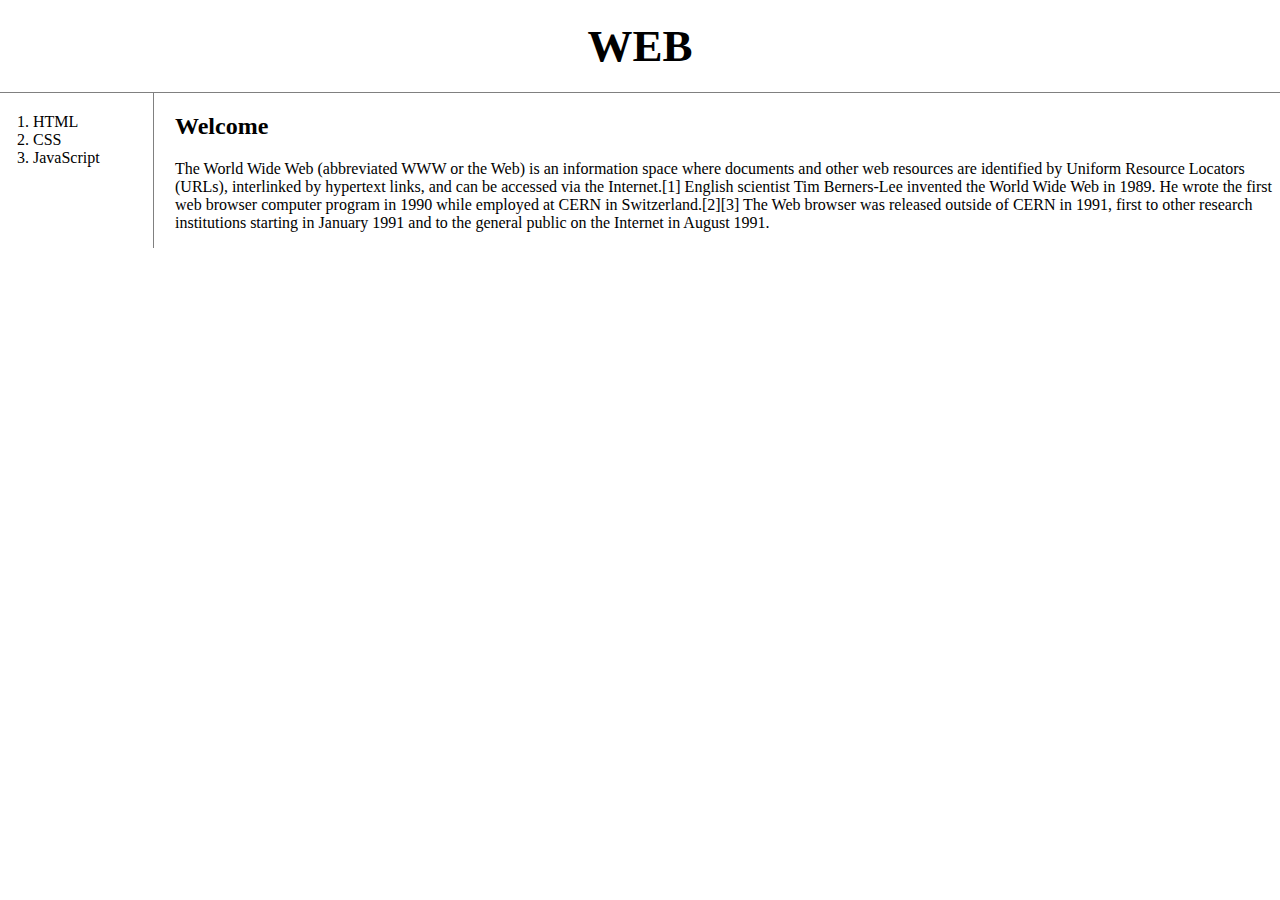
<file: WEB/index.html>
<!doctype html>
<html>
<head>
<title>WEB1 - Welcome</title>
<meta charset="utf-8">
</head>
<link rel="stylesheet" href="style.css">


<body>
   <h1><a href="index.html">WEB</a></h1>
   <div id="grid">
<ol>
  <li><a href="1.html">HTML</a></li>
<li><a href="2.html">CSS</a></li>
<li><a href="3.html">JavaScript</a></li>
</ol>
<div id="article">
<h2>Welcome</h2>
<p>
  The World Wide Web (abbreviated WWW or the Web) is an information space where documents and other web resources are identified by Uniform Resource Locators (URLs), interlinked by hypertext links, and can be accessed via the Internet.[1] English scientist Tim Berners-Lee invented the World Wide Web in 1989. He wrote the first web browser computer program in 1990 while employed at CERN in Switzerland.[2][3] The Web browser was released outside of CERN in 1991, first to other research institutions starting in January 1991 and to the general public on the Internet in August 1991.
  </p>
</div>
</div>
</body>
</html>
</file>
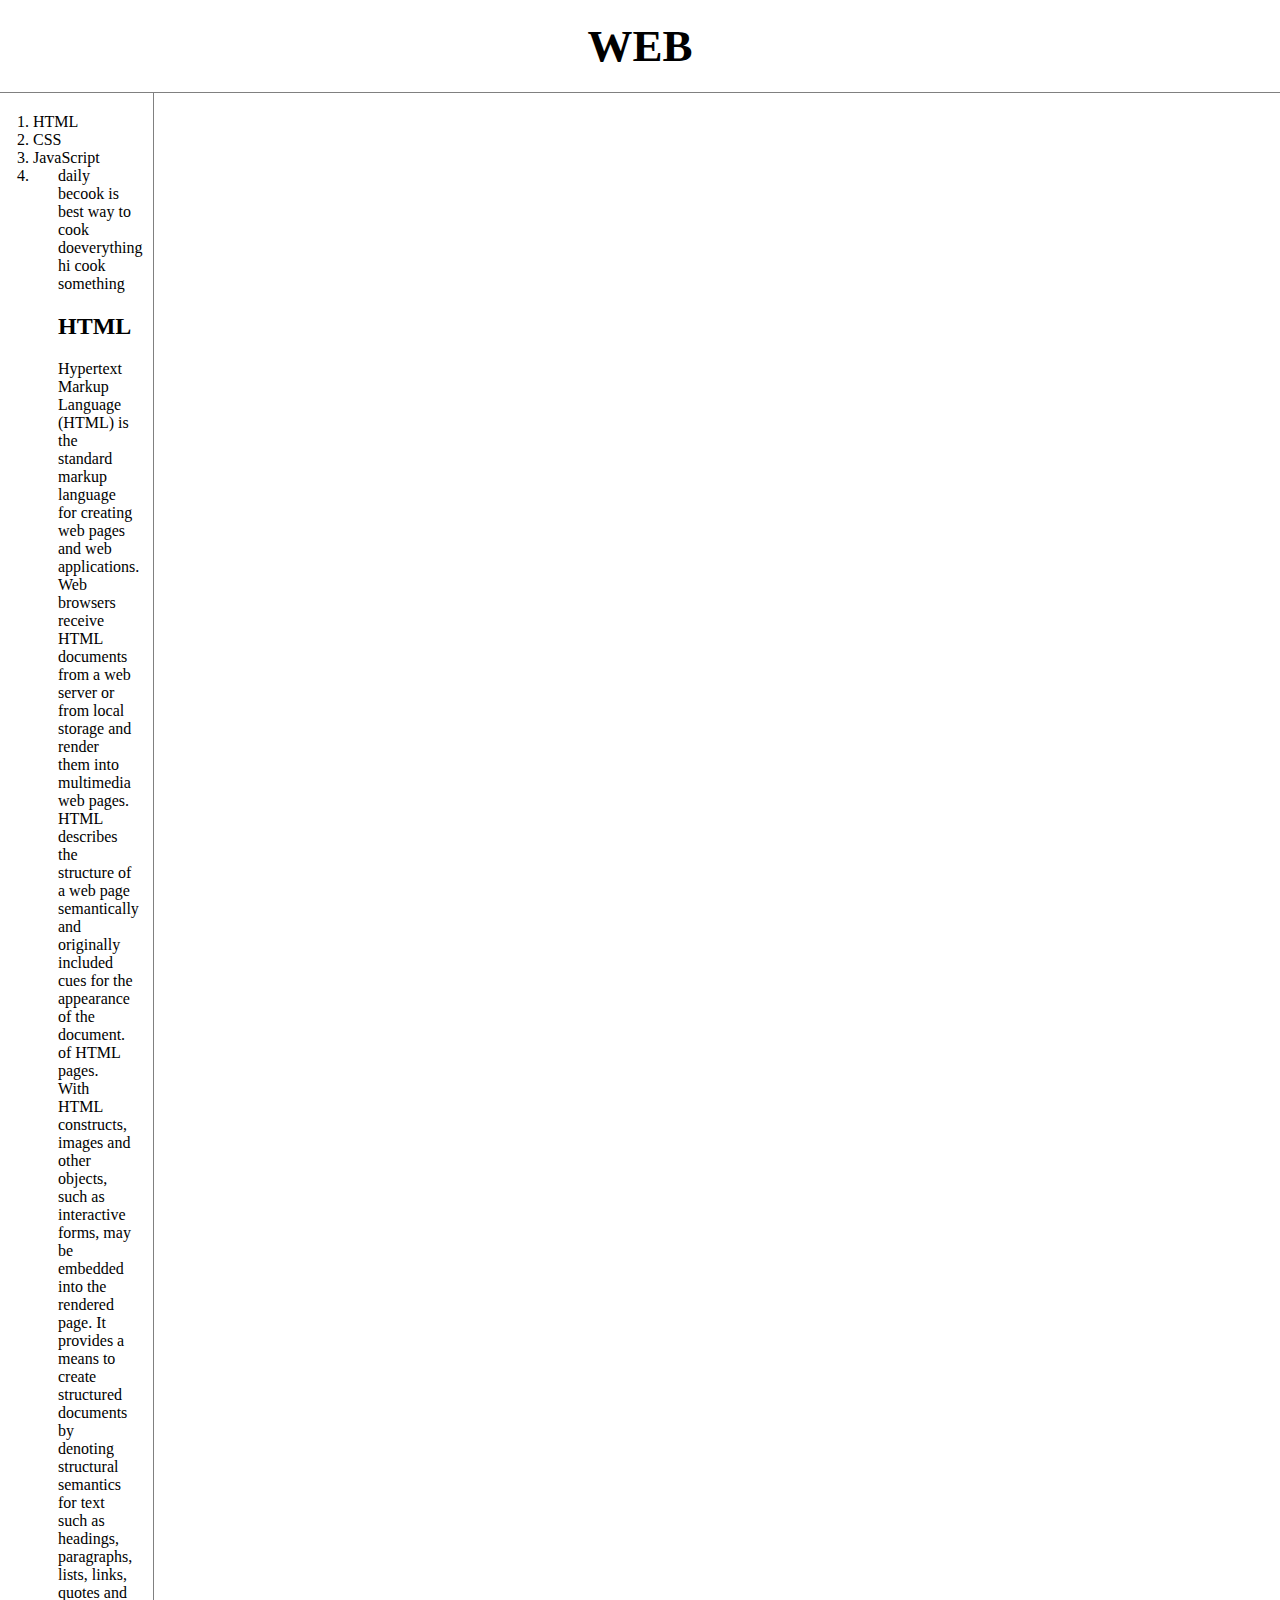
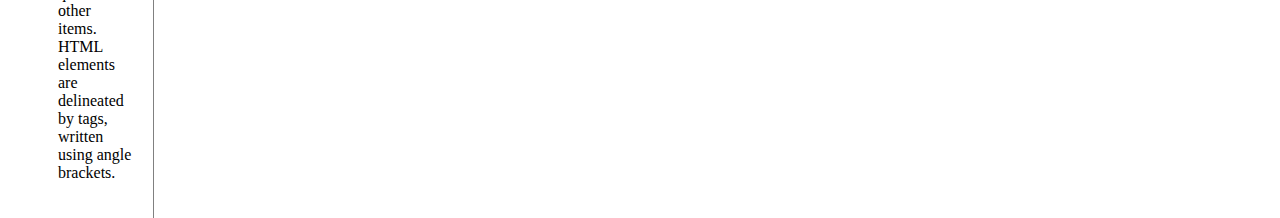
<file: WEB/1.html>
<!doctype html>
<html>
<head>
<title>WEB1 - HTML</title>
<meta charset="utf-8">
</head>
<link rel="stylesheet" href="style.css">

<body>
   <h1><a href="index.html">WEB</a></h1>
   <div id="grid">
<ol>
  <li><a href="1.html">HTML</a></li>
<li><a href="2.html">CSS</a></li>
<li><a href="3.html">JavaScript</a></li>
<li><a href=
</ol>
<div id="article"> daily becook is best way to cook doeverything hi cook something
<h2>HTML</h2>
<p>
  Hypertext Markup Language (HTML) is the standard markup
language for
creating web pages and
web applications. Web
browsers receive HTML documents from a web server or from local storage and render them into multimedia web pages.
HTML describes the structure of a web page semantically and originally
included cues for the appearance of the document.
of HTML pages. With HTML constructs,
images and other objects, such as
interactive forms, may be embedded into
the rendered page. It provides a means
to create structured documents by
denoting structural semantics for text
such as headings, paragraphs, lists,
links, quotes and other items. HTML
elements are delineated by tags,
written using angle brackets.</p>
</div>
</div>
</body>
</html>
</file>
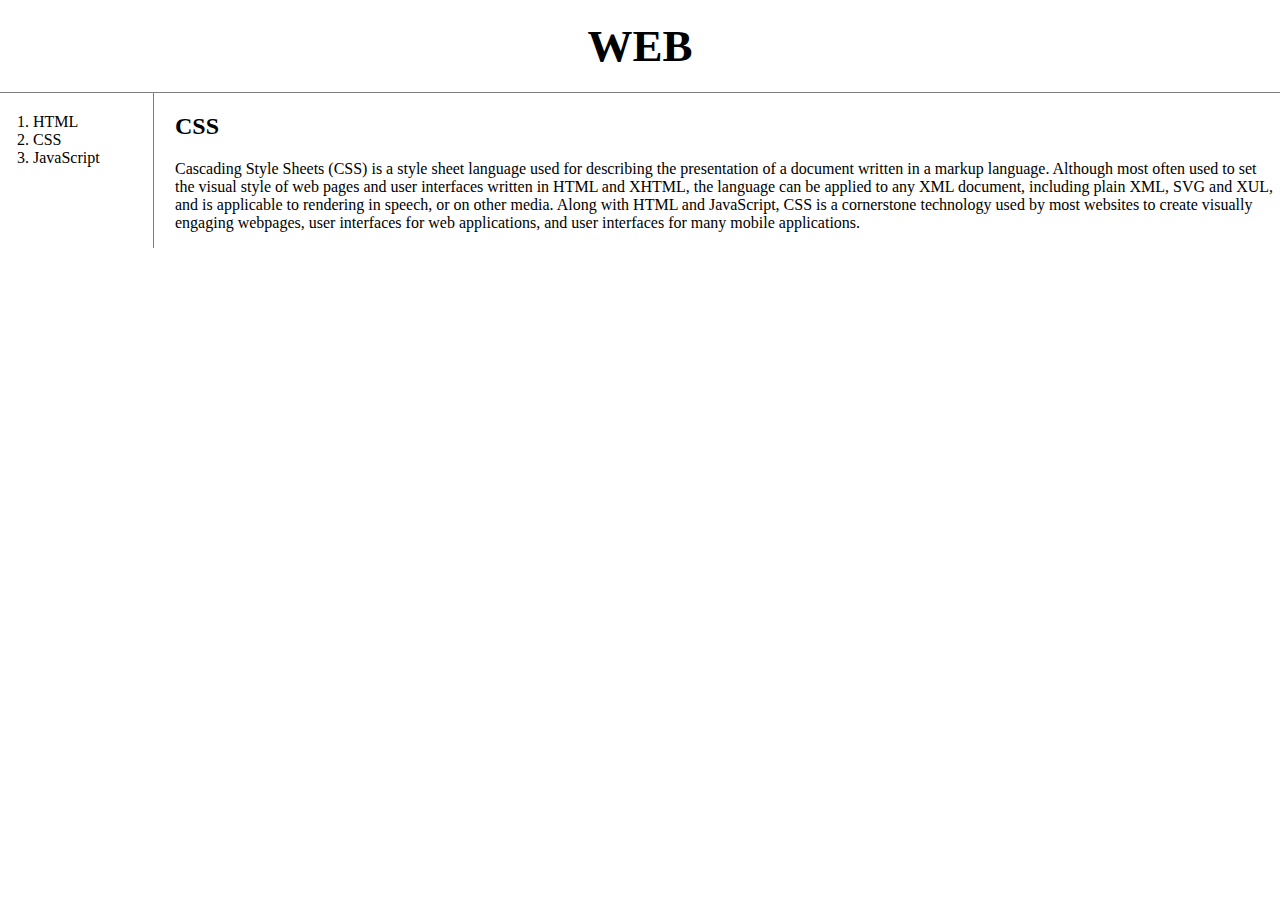
<file: WEB/2.html>
<!doctype html>
<html>
<head>
<title>WEB - CSS</title>
<meta charset="utf-8">
<link rel="stylesheet" href="style.css">

</head>
<body>
   <h1><a href="index.html">WEB</a></h1>
<div id="grid">
 <ol>
   <li><a href="1.html" >HTML</a></li>
   <li><a href="2.html">CSS</a></li>
   <li><a href="3.html">JavaScript</a></li>
</ol>
<div id="article">
  <h2>CSS</h2>
  <p>
    Cascading Style Sheets (CSS) is a style sheet language used for describing the presentation of a document written in a markup language.
     Although most often used to set the visual style of web pages and user interfaces written in HTML and XHTML, the language can be applied to any XML document, including plain XML,
     SVG and XUL, and is applicable to rendering in speech, or on other media. Along with HTML and JavaScript,
     CSS is a cornerstone technology used by most websites to create visually engaging webpages, user interfaces for web applications, and user interfaces for many mobile applications.
    </p>
</div>
   </div>
</body>
</html>
</file>
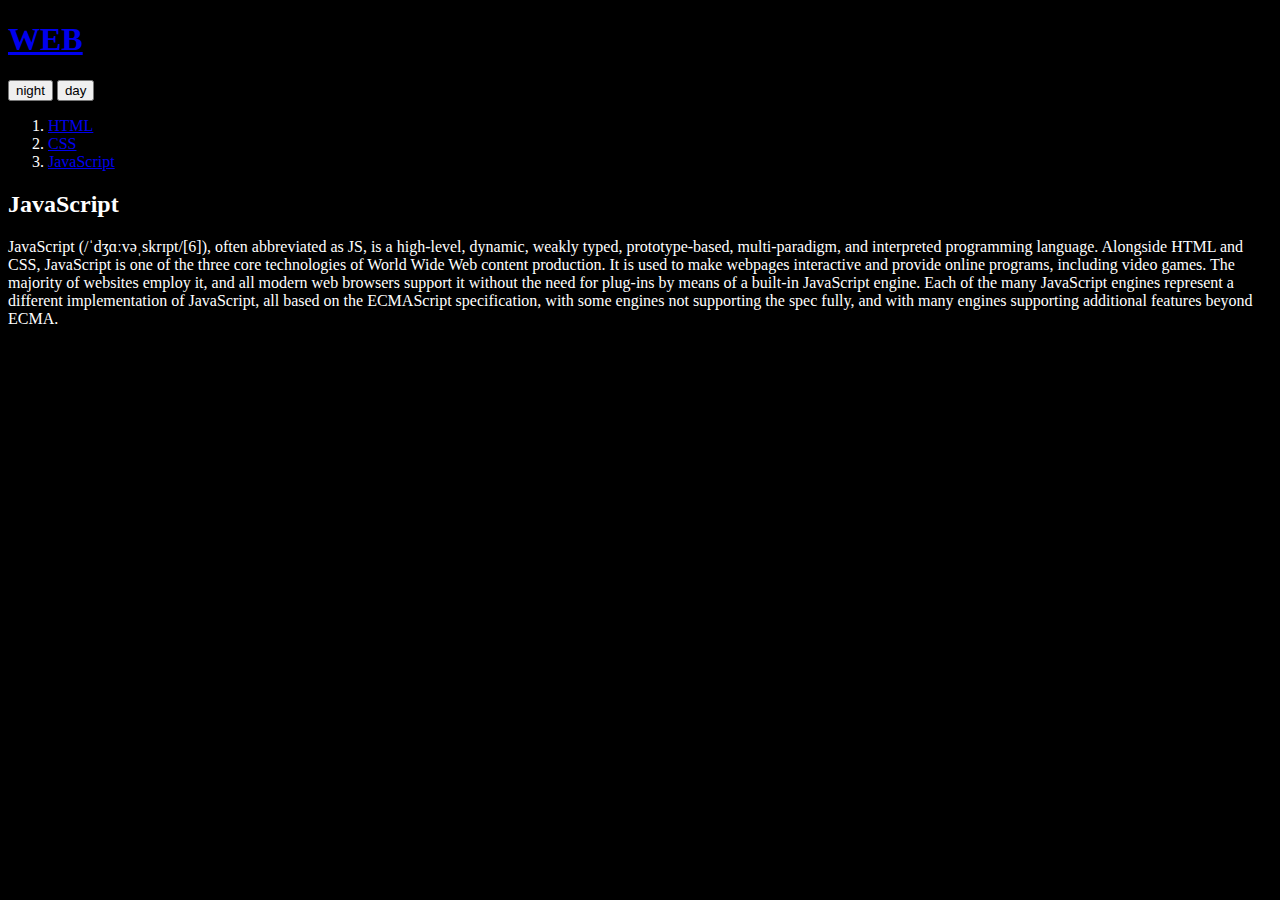
<file: WEB/3.html>
<!doctype html>
<html>
<head>
  <title>WEB1 - JavaScript</title>
  <meta charset="utf-8">
  <style media="screen">
    body {
      transition-duration: 1s;
    }
  </style>
</head>
<body style="background-Color: black; color: white;">
  <h1><a href="index.html">WEB</a></h1>
  <input type="button" value="night" onclick="
  document.querySelector('body').style.backgroundColor='black';
  document.querySelector('body').style.color='white';
  ">
  <input type="button" value="day" onclick="
  document.querySelector('body').style.backgroundColor='white';
  document.querySelector('body').style.color='black';
  ">
  <ol>
    <li><a href="1.html">HTML</a></li>
    <li><a href="2.html">CSS</a></li>
    <li><a href="3.html">JavaScript</a></li>
  </ol>
  <h2>JavaScript</h2>
  <p>
    JavaScript (/ˈdʒɑːvəˌskrɪpt/[6]), often abbreviated as JS, is a high-level, dynamic, weakly typed, prototype-based, multi-paradigm, and interpreted programming language. Alongside HTML and CSS, JavaScript is one of the three core technologies of World Wide Web content production. It is used to make webpages interactive and provide online programs, including video games. The majority of websites employ it, and all modern web browsers support it without the need for plug-ins by means of a built-in JavaScript engine. Each of the many JavaScript engines represent a different implementation of JavaScript, all based on the ECMAScript specification, with some engines not supporting the spec fully, and with many engines supporting additional features beyond ECMA.
  </p>
</file>
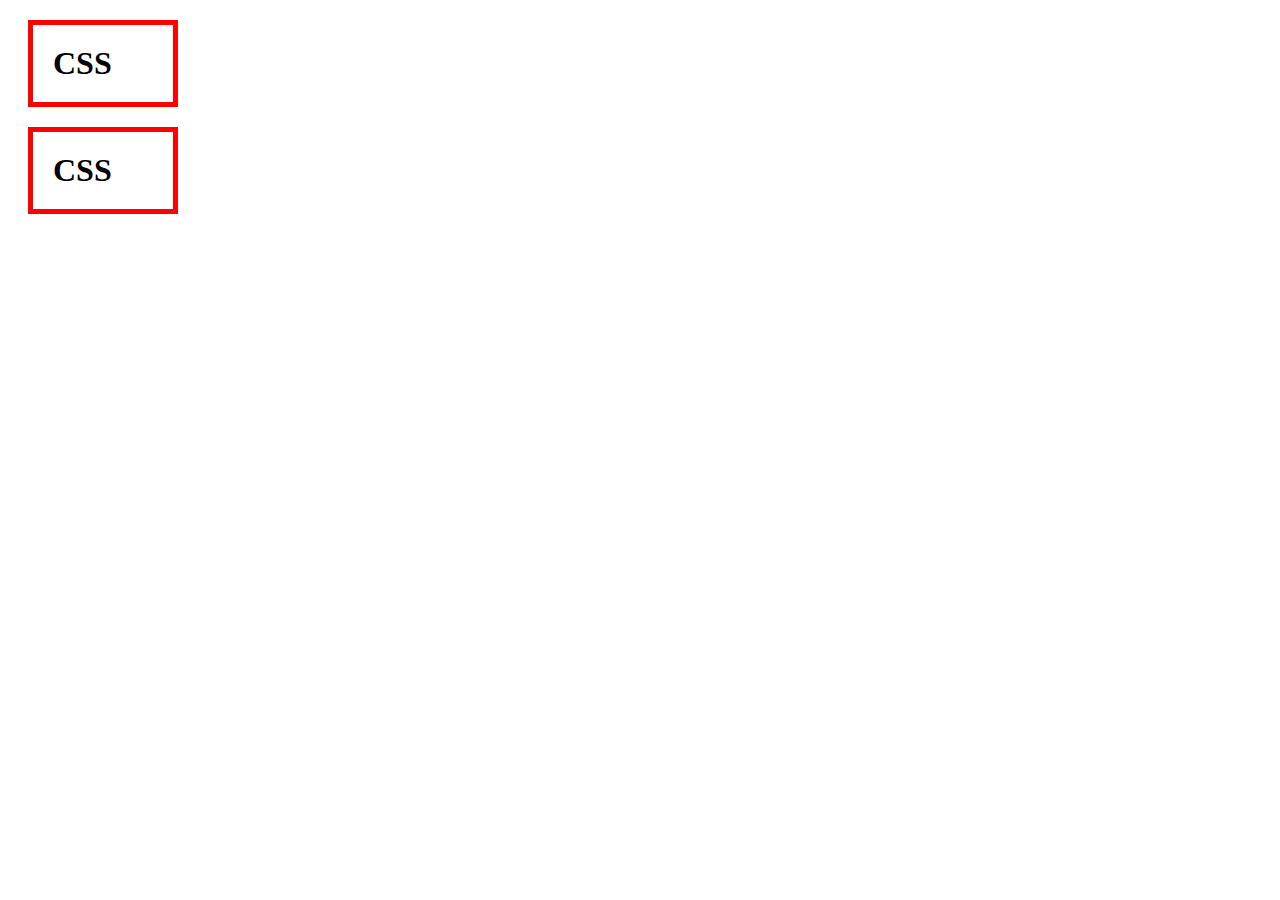
<file: WEB/box.html>
<!DOCTYPE html>
<html>
  <head>
    <meta charset="utf-8">
    <title></title>
    <style>
    h1{
        border:5px solid red;
        padding:20px;
        margin: 20px;
        display:block;
        width:100px;
      }
    </style>

  </head>
  <body>
  <h1>CSS</h1>
  <h1>CSS</h1>
  </body>
</html>
</file>
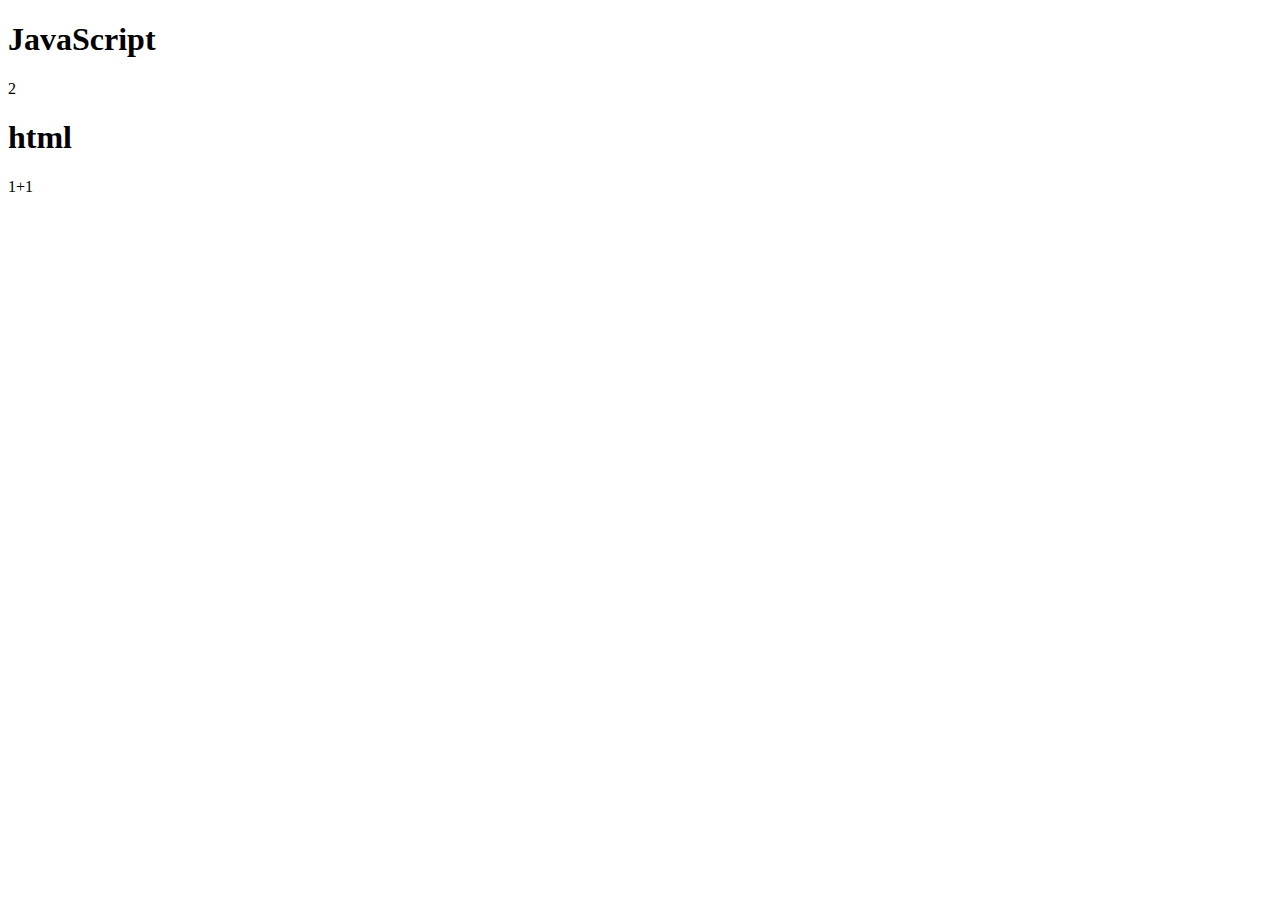
<file: WEB/ex1.html>
<!DOCTYPE html>
<html>
  <head>
    <meta charset="utf-8">
    <title></title>
  </head>
  <body>
    <h1>JavaScript</h1>
    <script>
     document.write(1+1);
    </script>
    <h1>html</h1>
    1+1
  </body>
</html>
</file>
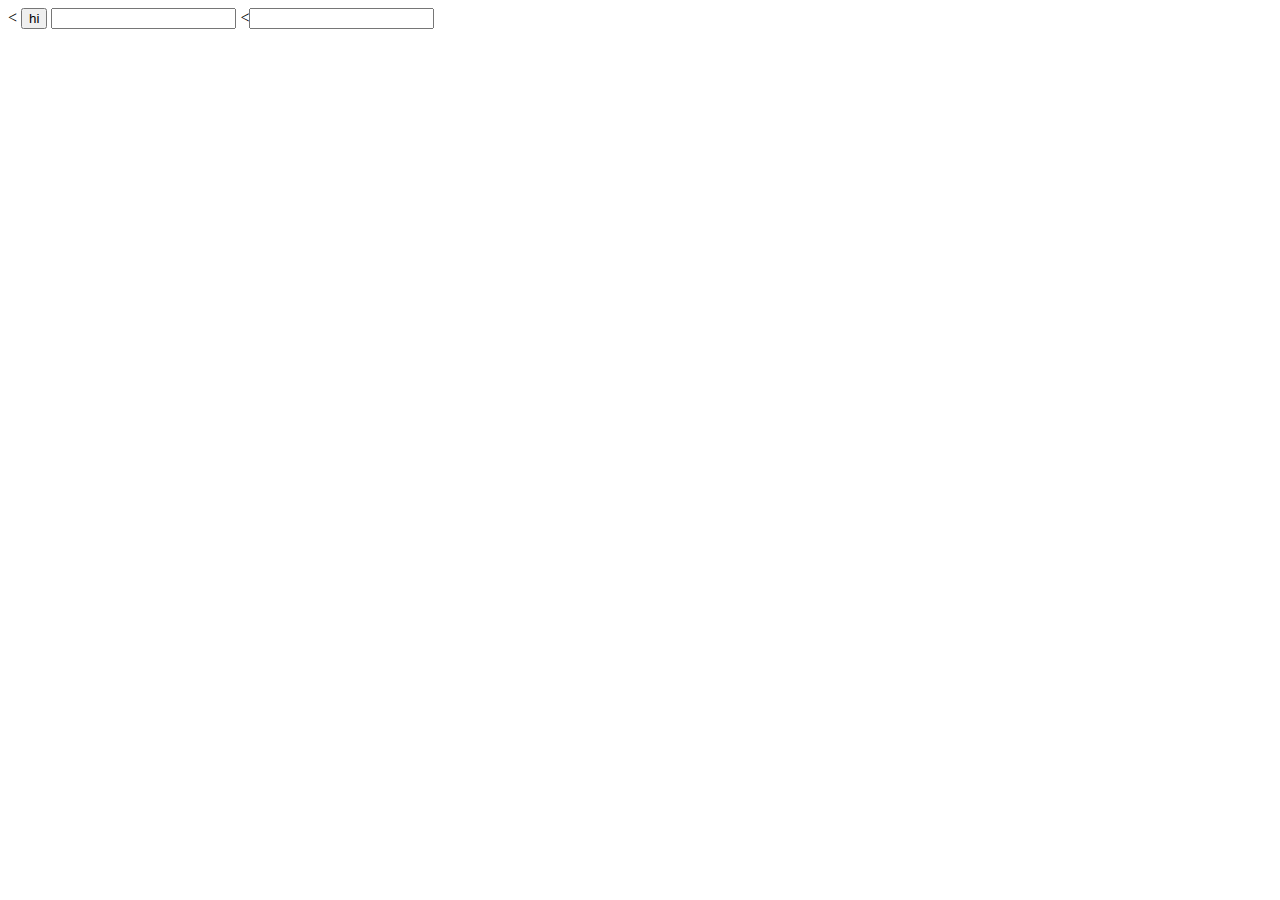
<file: WEB/ex2.html>
<<!DOCTYPE html>
<html>
  <head>
    <meta charset="utf-8">
    <title></title>
  </head>
  <body>
    <input type="button" value="hi" onclick="alert('hi')">
    <input type="text" onchange="alert('changed')">
    <<input type="text" onkeydown="alert('key down!')">
  </body>
</html>
</file>
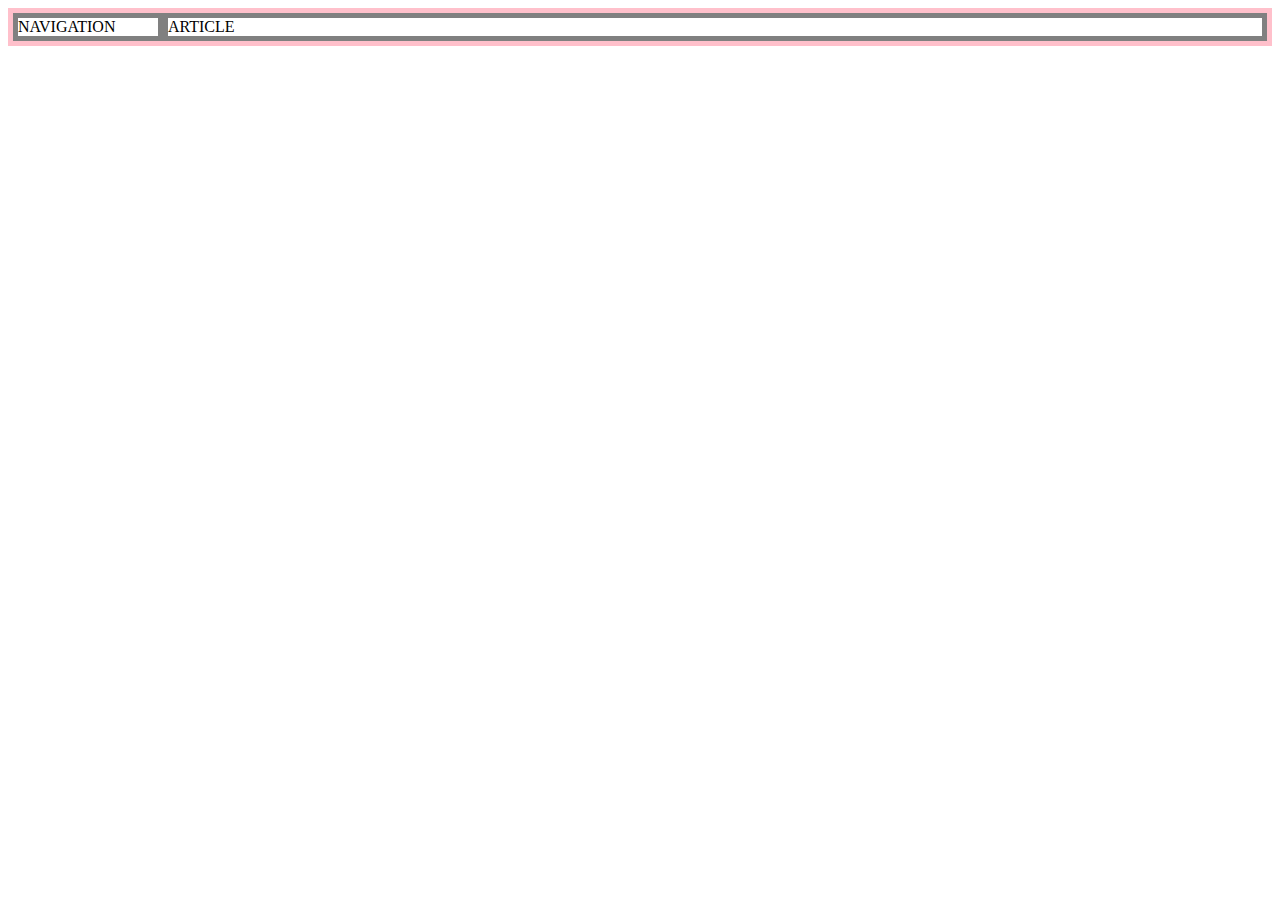
<file: WEB/grid.html>
<!DOCTYPE html>
<html>
  <head>
    <meta charset="utf-8">
    <title></title>
    <style>
      #grid{
        border:5px solid pink;
        display:grid;
        grid-template-columns: 150px 1fr;
      }
      div{
        border:5px solid gray;
      }
    </style>
  </head>
  <body>
    <div id="grid">
      <div>NAVIGATION</div>
      <div>ARTICLE</div>
    </div>
  </body>
</html>
</file>
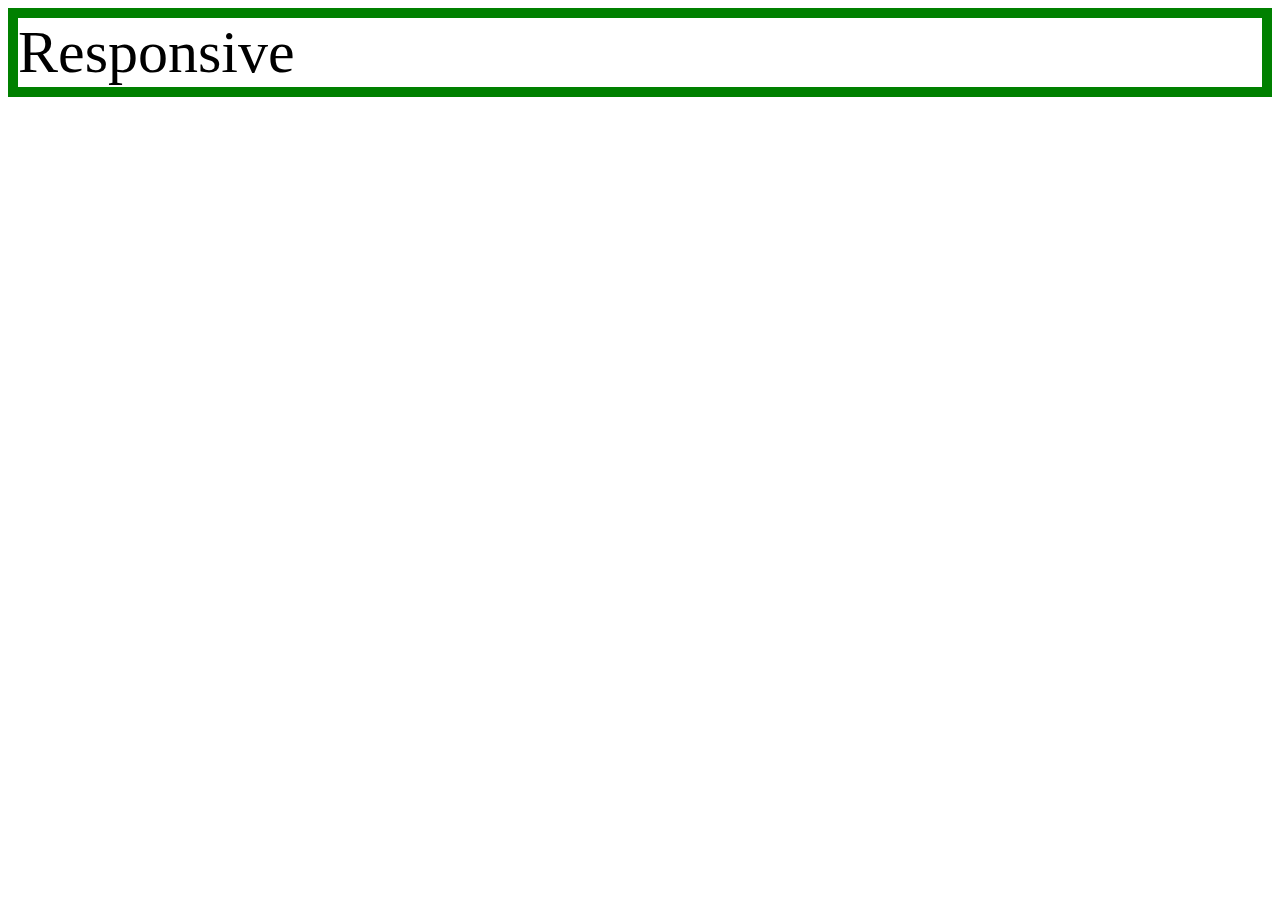
<file: WEB/mediaquery.html>
<!DOCTYPE html>
<html>
  <head>
    <meta charset="utf-8">
    <title></title>
    <style>
      div{
        border:10px solid green;
        font-size:60px;
      }
      @media(max-width:800px) {
      div{
        display:none;
      }
    }
      </style>
  </head>
  <body>
    <div>
      Responsive
    </div>
  </body>
</html>
</file>
<file: WEB/style.css>
body{
  margin:0;
}

a {
  color:black;
  text-decoration: none;
}

h1{
  font-size: 45px;
  text-align: center;
  border-bottom:1px solid gray;
  margin:0;
  padding: 20px;
}
ol{
  border-right:1px solid gray;
  width: 100px;
  margin: 0;
  padding: 20px;
}
#grid{
  display: grid;
  grid-template-columns: 150px 1fr;
}
#grid ol{
  padding-left: 33px;
}
#grid #article{
  padding-left: 25px;
}
 @media(max-width:800px){
  #grid{
    display: block;
  }
  ol{
    border-right:none;
  }
  h1{
    border-bottom:none;
  }
}
</file>
